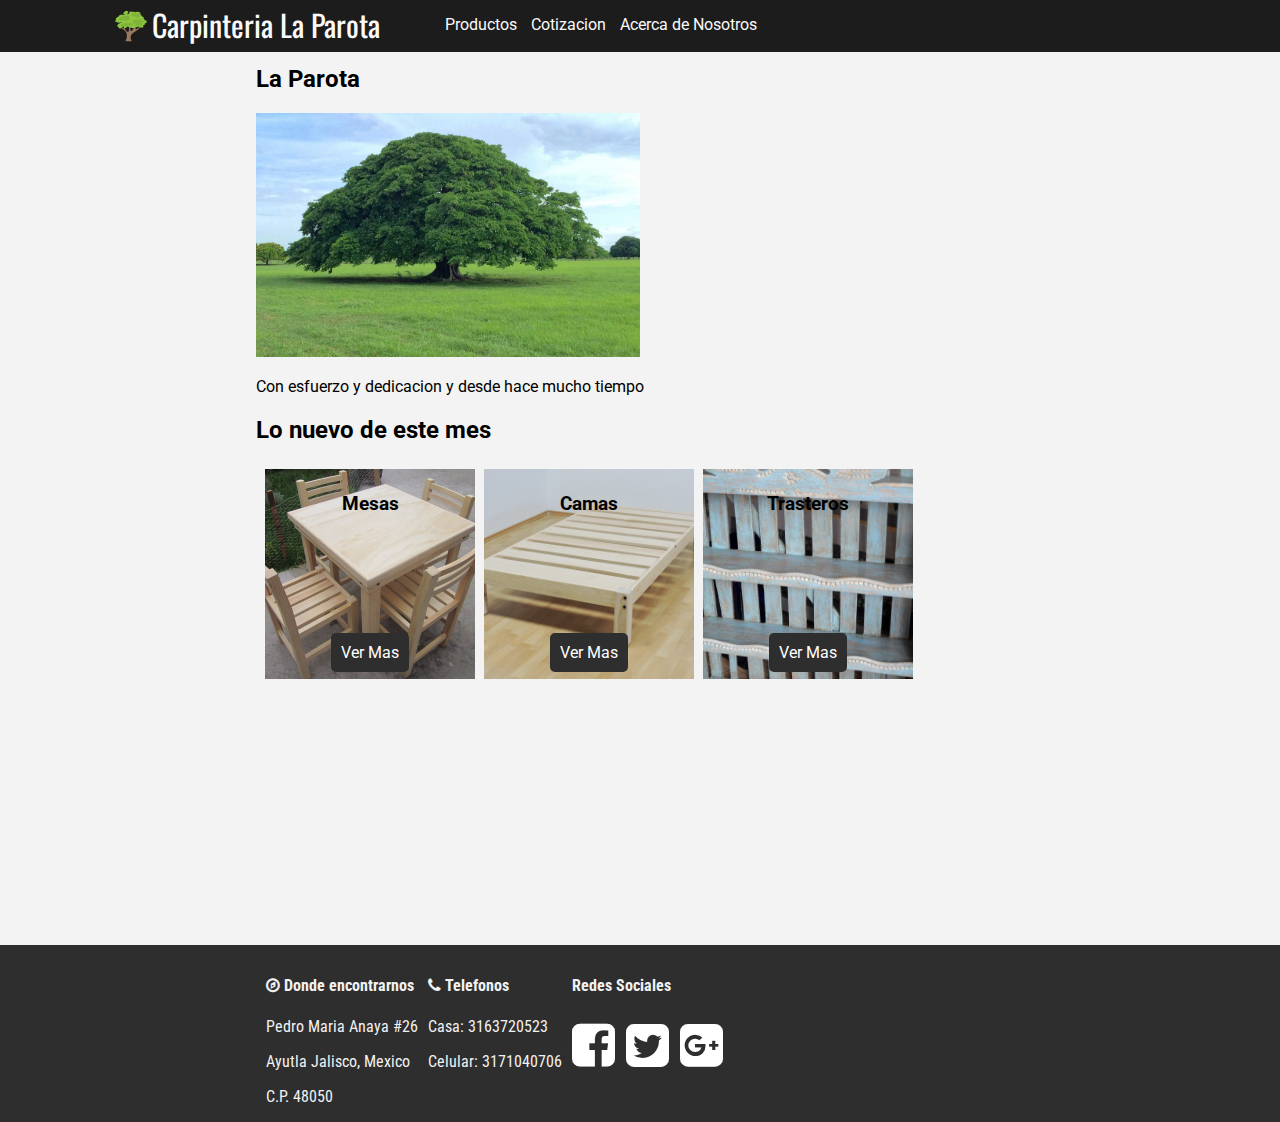
<file: WebDavila/index.html>
<!DOCTYPE html>
<html lang="es">
<head>
	<meta charset="UTF-8">
	<meta name="Description" content="Esta es la pagina de inicio de mi proyeto de PAI">
	<meta name="viewport" content="width=device-width, initial-scale=1">
	<link rel="shortcut icon" href="IMG/tree.png" type=”image/x-icon”  />
	<title>Carpinteria la Parota</title>

	<link rel="stylesheet" href="Css/estilos.css" />
	<link rel="stylesheet" href="Css/font-awesome-4.7.0/css/font-awesome.min.css">


	<link href="https://fonts.googleapis.com/css?family=Oswald|Roboto" rel="stylesheet" />
	<link href="https://fonts.googleapis.com/css?family=Roboto+Condensed" rel="stylesheet"/>
</head>
<body>

	<header class="head">
		<div class="logo">
			<a href="index.html"><img src="IMG/tree.png" alt="Carpinteria la parota" class="logoImg"></a>
			<a href="index.html" class="ttlHdr">Carpinteria La Parota</a>

		</div>
		<nav class="menu-nav">
			<a href="productos.html" class="item">Productos</a>
			<a href="cotizacion.html" class="item">Cotizacion</a>
			<a href="acercaDe.html" class="item">Acerca de Nosotros</a>
		</nav>
		<!--<div class="login"> 
			<a href="LoginUser.html" class="item">Iniciar sesión</a>
			<a href="RegistroUsuario.html" class="item">Registrarse</a>
		</div>  -->
	</header>

	<div class="contain cuerpo wrapper">
		<div class="ttlBody">
			<h2 class="ttl2">La Parota</h2>
			<img src="img/parotaB.jpg" alt="La parota" class="img-w100">
			<p>Con esfuerzo y dedicacion y desde hace mucho tiempo </p>

		</div>

		<div style="margin:inherit;">
			<h2>Lo nuevo de este mes</h2>
			<div id ="mesa" class="sect">
				<h3 class="ttl3">Mesas</h3>
				<a href="productos.html#img8" class="btn-link">Ver Mas</a>
			</div>

			<div id ="cama" class="sect">
				<h3 class="ttl3">Camas</h3>
				<a href="productos.html#img3" class="btn-link">Ver Mas</a>
			</div>

			<div id="trastero" class="sect">
				<h3 class="ttl3">Trasteros</h3>
				<a href="productos.html#img5" class="btn-link">Ver Mas</a>
			</div>
		</div>

	</div>
	
<footer class="contactos footer">
			<div class="wrapper2 color-blanco">

		<div class="line">
			<div class="">
			<h4><i class="fa fa-compass" aria-hidden="true"></i>
 Donde encontrarnos</h4>
			<p>Pedro Maria Anaya #26</p>
			<p>Ayutla Jalisco, Mexico</p>
			<p>C.P. 48050</p>
		</div>
		<div class="">

			<h4> <i class="fa fa-phone "></i> Telefonos</h4>
			<p>Casa: 3163720523</p>
			<p>Celular: 3171040706</p>
		</div>
		
		<div >
			<h4>Redes Sociales</h4>
			<a href="https://www.facebook.com/urbano.gonzalezpatino" target="_blank" class="icon" id="fb"> <i class="fa fa-facebook-square" aria-hidden="true"></i>
 </a>
			<a href="https://twitter.com/urbandstorm79" target="_blank" class="icon" id="tw"><i class="fa fa-twitter-square" aria-hidden="true"></i>
</a>
			<a href="https://plus.google.com/u/0/+urbano0525" target="_blank" class="icon" id="google"><i class="fa fa-google-plus-square" aria-hidden="true"></i>
</a>
		</div>

		</div>
		

		</div>
	
	</footer>

</body>
</html>
</file>
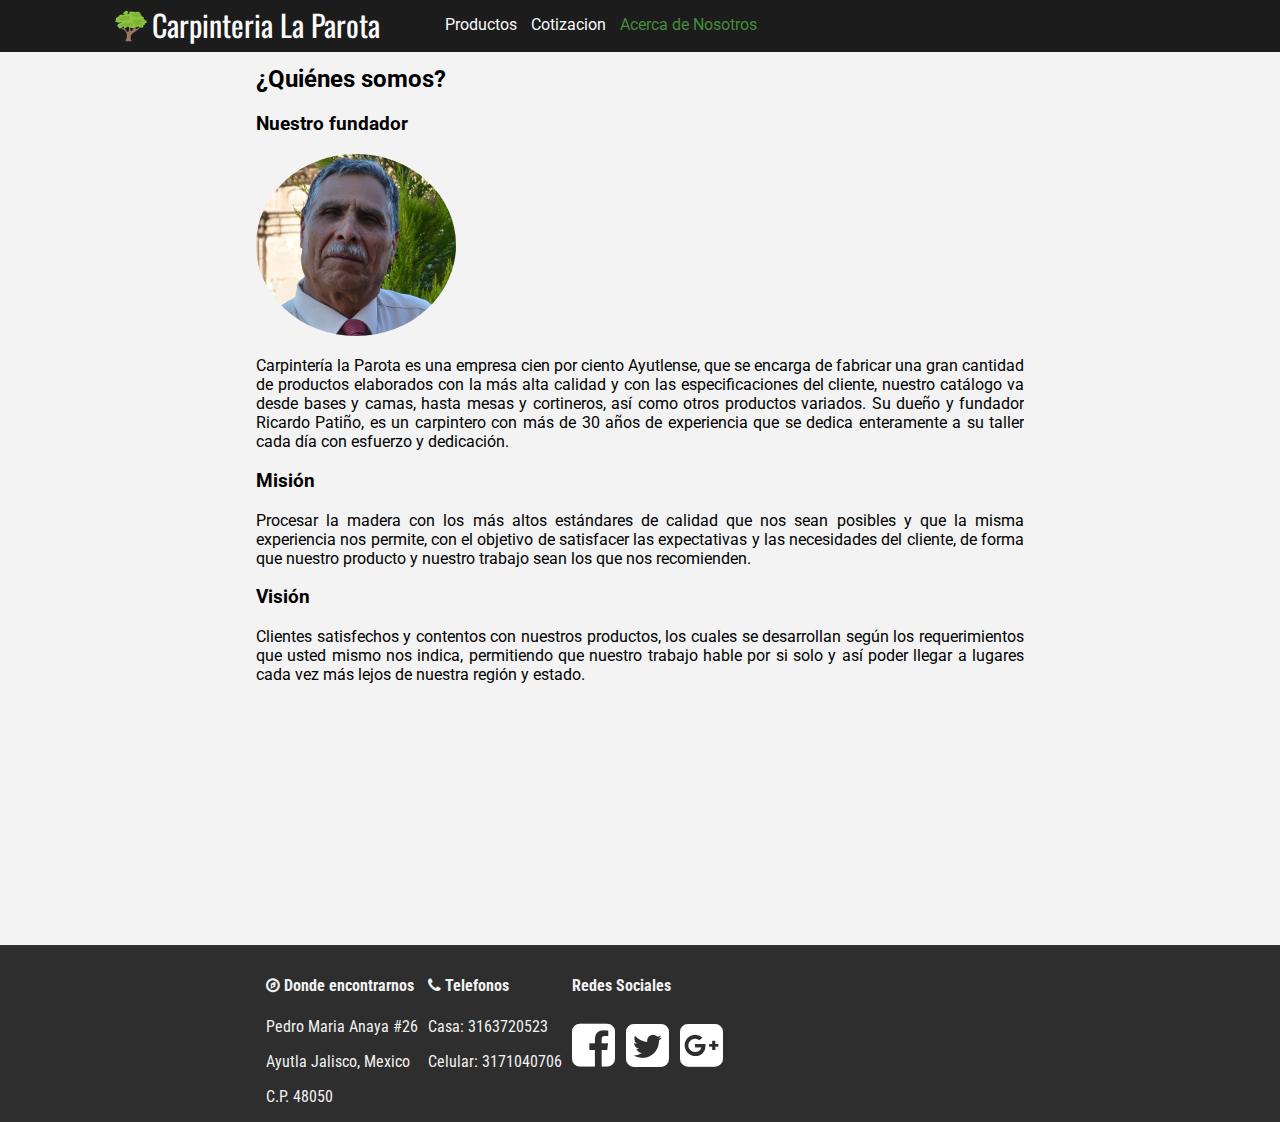
<file: WebDavila/acercaDe.html>
<!DOCTYPE html>
<html lang="en">
<head>
	<meta charset="UTF-8">
	<meta name="Descritption" content="Conoce nuestros objetivos y motivaciones como empresa">
	<meta name="viewport" content="width=device-width, initial-scale=1">
	<title>Acerca de nosotros</title>

	<link rel="stylesheet" href="Css/estilos.css" >
	<link rel="stylesheet" href="Css/font-awesome-4.7.0/css/font-awesome.min.css">

	<link href="https://fonts.googleapis.com/css?family=Oswald|Roboto" rel="stylesheet">
	<link href="https://fonts.googleapis.com/css?family=Roboto+Condensed" rel="stylesheet">
	<link rel="shortcut icon" href="IMG/tree.png" type=”image/x-icon”  />
</head>
<body>

	<header class="head">
		<div class="logo">
			<a href="index.html"><img src="IMG/tree.png" alt="Carpinteria la parota" class="logoImg"></a>
			<a href="index.html" class="ttlHdr">Carpinteria La Parota</a>

		</div>
		<nav class="menu-nav">
			<a href="productos.html" class="item">Productos</a>
			<a href="cotizacion.html" class="item">Cotizacion</a>
			<a href="#" class="item activo">Acerca de Nosotros</a>
		</nav>
		<!--<div class="login"> 
			<a href="LoginUser.html" class="item">Iniciar sesión</a>
			<a href="RegistroUsuario.html" class="item">Registrarse</a>
		</div> -->
	</header>

	<div class="contain cuerpo wrapper">
		<div class="nosotros">
			<h2 class="ttl2">¿Quiénes somos?</h2>

			<div>
				<h3>Nuestro fundador</h3>
				<img src="img/RicardoPatino.jpg" alt="Fundador" class="imgLtl" />
			</div>


			<p class="text">Carpintería la Parota es una empresa cien por ciento Ayutlense, que se encarga de fabricar una gran cantidad de productos elaborados con la más alta calidad y con las especificaciones del cliente, nuestro catálogo va desde bases y camas, hasta mesas y cortineros, así como otros productos variados. Su dueño y fundador Ricardo Patiño, es un carpintero con más de 30 años de experiencia que se dedica enteramente a su taller cada día con esfuerzo y dedicación.</p>
		</div>
		
		<div class="mision">
			
			<h3 class="ttl3">Misión</h3>
			<p class="text">Procesar la madera con los más altos estándares de calidad que nos sean posibles y que la misma experiencia nos permite, con el objetivo de satisfacer las expectativas y las necesidades del cliente, de forma que nuestro producto y nuestro trabajo sean los que nos recomienden.</p>

		</div>

		<div class="vision">
			<h3 class="ttl3">Visión</h3>
			<p class="text">Clientes satisfechos y contentos con nuestros productos, los cuales se desarrollan según los requerimientos que usted mismo nos indica, permitiendo que nuestro trabajo hable por si solo y así poder llegar a lugares cada vez más lejos de nuestra región y estado.</p>

		</div>


	</div>

<footer class="contactos footer">
	<div class="wrapper2 color-blanco">

		<div class="line">
			<div class="">
			<h4><i class="fa fa-compass" aria-hidden="true"></i>
 Donde encontrarnos</h4>
			<p>Pedro Maria Anaya #26</p>
			<p>Ayutla Jalisco, Mexico</p>
			<p>C.P. 48050</p>
		</div>
		<div class="">

			<h4> <i class="fa fa-phone "></i> Telefonos</h4>
			<p>Casa: 3163720523</p>
			<p>Celular: 3171040706</p>
		</div>
		
		<div >
			<h4>Redes Sociales</h4>
			<a href="https://www.facebook.com/urbano.gonzalezpatino" target="_blank" class="icon" id="fb"> <i class="fa fa-facebook-square" aria-hidden="true"></i>
 </a>
			<a href="https://twitter.com/urbandstorm79" target="_blank" class="icon" id="tw"><i class="fa fa-twitter-square" aria-hidden="true"></i>
</a>
			<a href="https://plus.google.com/u/0/+urbano0525" target="_blank" class="icon" id="google"><i class="fa fa-google-plus-square" aria-hidden="true"></i>
</a>
		</div>

		</div>
		

</div>
	
</footer>
	
</body>
</html>
</file>
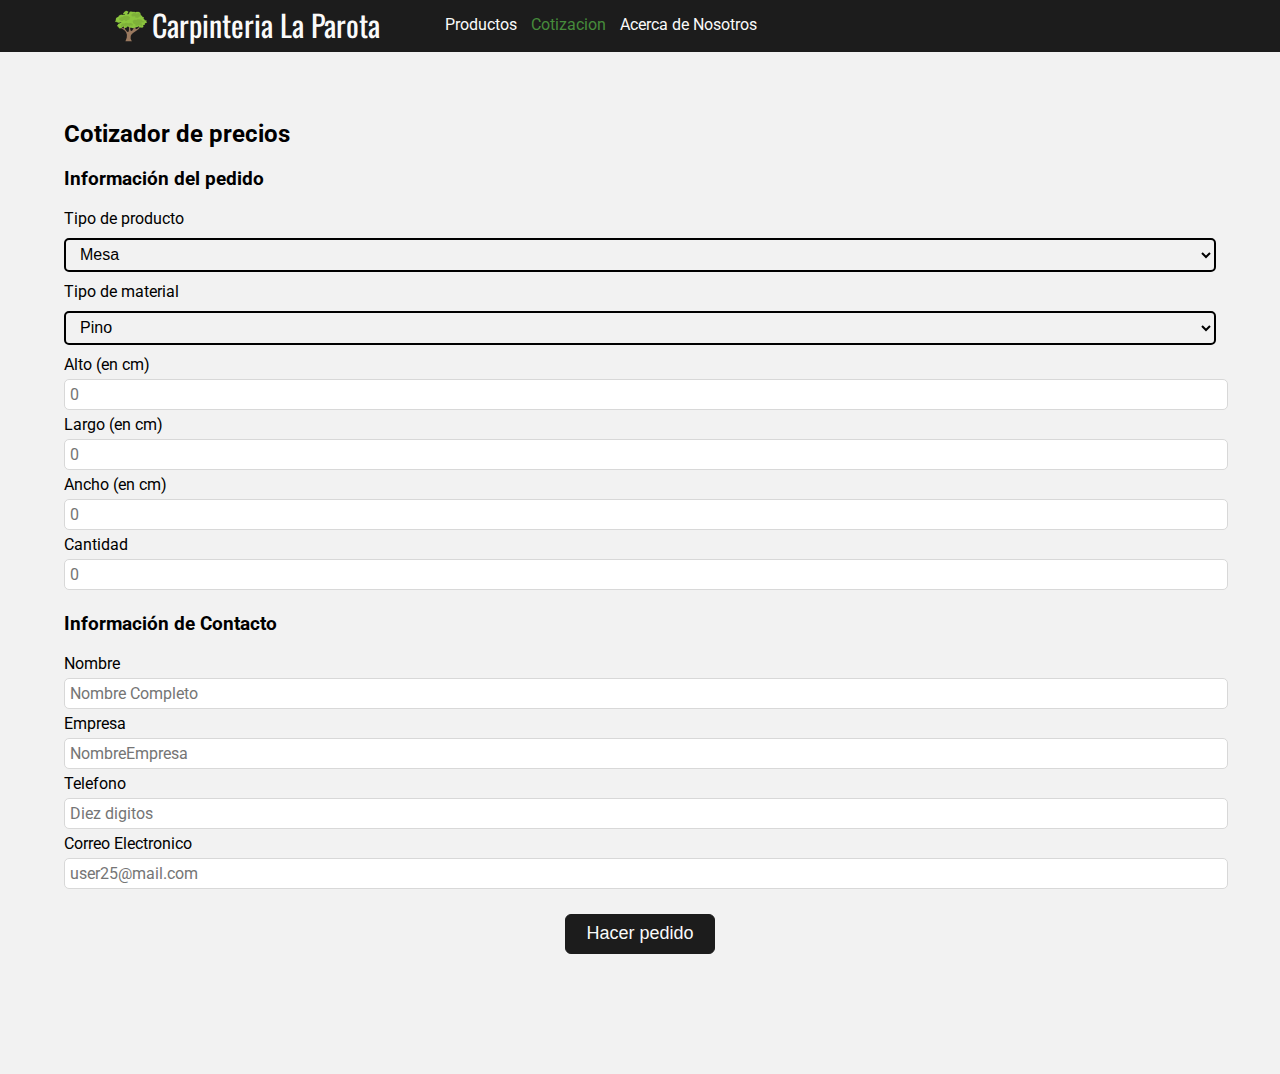
<file: WebDavila/cotizacion.html>
<!DOCTYPE html>
<html lang="en">
<head>
	<meta charset="UTF-8">
	<meta name="Description" content="Formulario de Cotizacion  de productos">
	<meta name="viewport" content="width=device-width, initial-scale=1">
	<link rel="shortcut icon" href="IMG/tree.png" type=”image/x-icon”  />



	<title>Cotizacion de Productos</title>
	
	<link rel="stylesheet" href="Css/estilos.css"/>
	<link rel="stylesheet" href="Css/estiloUser.css">

	<link href="https://fonts.googleapis.com/css?family=Oswald|Roboto" rel="stylesheet" />
	<link href="https://fonts.googleapis.com/css?family=Roboto+Condensed" rel="stylesheet"/>
	<link rel="shortcut icon" href="IMG/tree.png" type=”image/x-icon”  />
	
	<script src="JS/validar.js"></script>
</head>

<body>

	<header class="head">
		<div class="logo">
			<a href="index.html"><img src="IMG/tree.png" alt="Carpinteria la parota" class="logoImg"></a>
			<a href="index.html" class="ttlHdr">Carpinteria La Parota</a>

		</div>
		<nav class="menu-nav">
			<a href="productos.html" class="item">Productos</a>
			<a href="cotizacion.html" class="item activo">Cotizacion</a>
			<a href="acercaDe.html" class="item">Acerca de Nosotros</a>
		</nav>
		<!---<div class="login"> 
			<a href="LoginUser.html" class="item">Iniciar sesión</a>
			<a href="RegistroUsuario.html" class="item">Registrarse</a>
		</div> -->
	</header>
	
	<div class="contenedor">
		<div class="center-elements card-mid">
			<form action="php/cotizar.php" method="post" onsubmit="return validaCotizacion()">
				<h2 class="titulo2">Cotizador de precios</h2>
				
				<div class="formDiv">
					<h3 class="titulo3">Información del pedido</h3>
					<label for="producto"  class="etiqueta">Tipo de producto</label>
					<select name="producto" id="producto" class="select select-form slct-round">
						<option value="Mesa">Mesa</option>
						<option value="Cama">Cama</option>
						<option value="BaseDeCama">Base de Cama</option>
						<option value="Trastero">Trastero</option>
						<option value="Banco">Banco</option>
					</select>
				</div>
				<div class="formDiv">
					<label for="tipoMaterial" class="etiqueta">Tipo de material</label>
					<select name="tipoMaterial" id="tipoMaterial" class="select select-form slct-round">
						<option value="pino">Pino</option>
						<option value="encino">Encino</option>
						<option value="parota">Parota</option>
						<option value="cedro">Cedro</option>
					</select>
				</div>
				<div class="formDiv">
					<label for="alto" class="etiqueta">Alto (en cm)</label>
					<input name="alto" type="number" class="texto" id="altoM" placeholder="0" required>
				</div>
				<div class="formDiv">
					<label for="largo" class="etiqueta">Largo (en cm)</label>
					<input name="largo" type="number" class="texto" id="largoM;" placeholder="0" required>
				</div>
				<div class="formDiv">
					<label for="ancho" class="etiqueta">Ancho (en cm)</label>
					<input name="ancho" type="number" class="texto" id="anchoM" placeholder="0" required>
				</div>
				<div class="formDiv">
					<label for="cantidad" class="etiqueta">Cantidad</label>
					<input type="number" class="texto" id="cantidad" name="cantidad" placeholder="0" required>
				</div>

				<div class="formDiv">
					<h3 class="titulo3">Información de Contacto</h3>
					<label for="nombre" class="etiqueta">Nombre</label>
					<input name="nombre" type="text" class="texto" id="nombre" placeholder="Nombre Completo" required>
				</div>

				<div class="formDiv">
					
					<label for="nomEmpresa" class="etiqueta">Empresa</label>
					<input type="text" class="texto" id="nomEmpresa" name="nomEmpresa" placeholder="NombreEmpresa">
				</div>
				<div class="formDiv">
					<label for="telefono" class="etiqueta">Telefono</label>
					<input type="tel" class="texto" name="telefono" id="telefono" placeholder="Diez digitos">
				</div>
				<div class="formDiv">
					<label for="correoE" class="etiqueta">Correo Electronico</label>
					<input type="email" class="texto" id="correoE" name="correoE" placeholder="user25@mail.com" required>
				</div>
				<button class="btn" type="submit">Hacer pedido</button>
			</form>
		</div>
	</div>

</body>
</html>
</file>
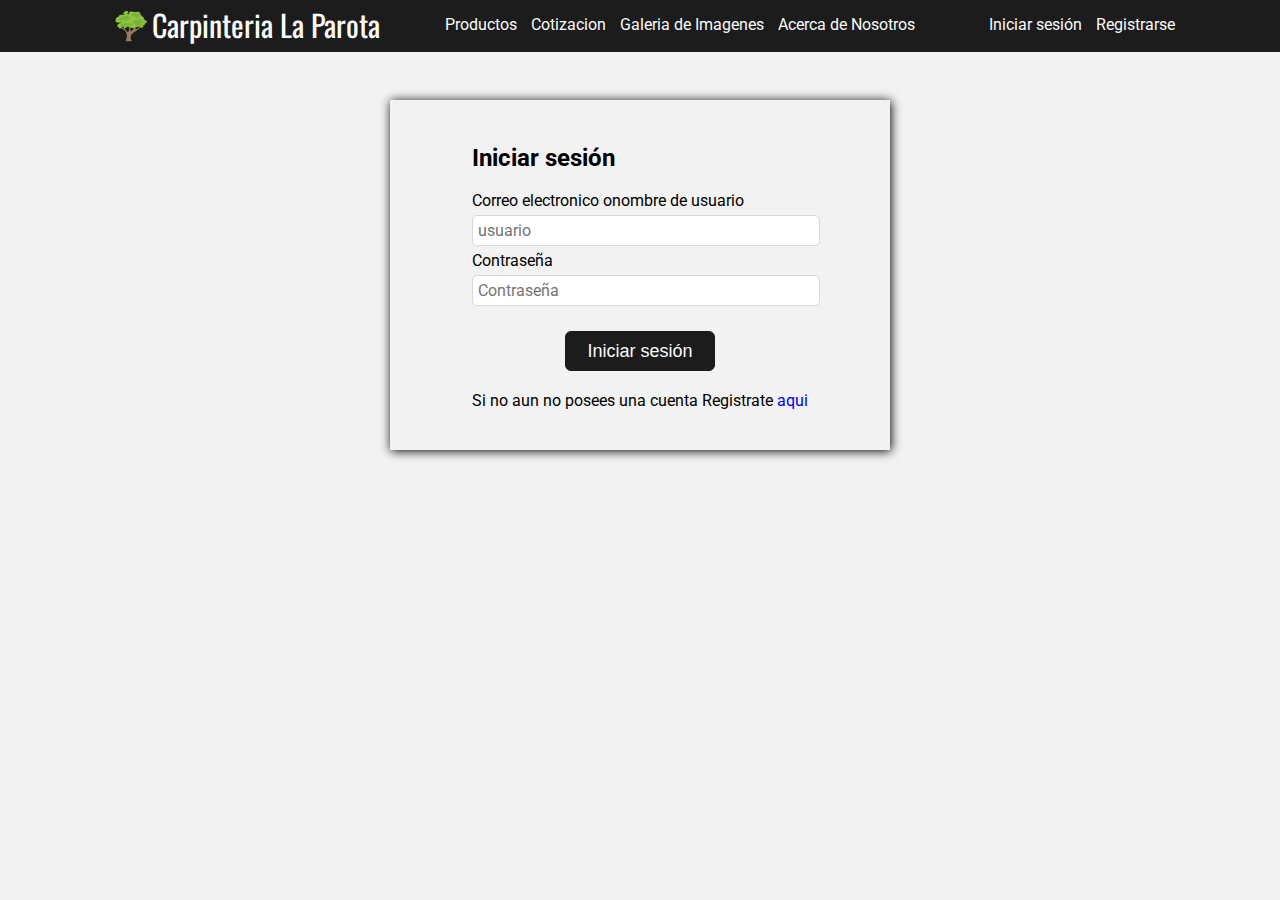
<file: WebDavila/LoginUser.html>
<!DOCTYPE html>
<html lang="es">
<head>
	<meta charset="UTF-8">
	<meta name="Descrption" content="Pagina de Inicio de sesión">
	<meta name="viewport" content="width=device-width, initial-scale=1">

	<link rel="stylesheet" href="Css/estilos.css">
	<link rel="stylesheet" href="Css/estiloUser.css">
	<link href="https://fonts.googleapis.com/css?family=Oswald|Roboto" rel="stylesheet">

	<title>Inicio de sesión</title>
</head>
<body>
	<header class="head">
		<div class="logo">
			<a href="index.html"><img src="IMG/tree.png" alt="Carpinteria la parota" class="logoImg"></a>
			<a href="index.html" class="ttlHdr">Carpinteria La Parota</a>

		</div>
		<nav class="menu-nav">
			<a href="#" class="item">Productos</a>
			<a href="cotizacion.html" class="item">Cotizacion</a>
			<a href="#" class="item">Galeria de Imagenes</a>
			<a href="acercaDe.html" class="item">Acerca de Nosotros</a>
		</nav>
		<div class="login"> 
			<a href="LoginUser.html" class="item">Iniciar sesión</a>
			<a href="RegistroUsuario.html" class="item">Registrarse</a>
		</div>
	</header>

<div class="contenedor ">
	
<div class="card card-small">
		<form action="" class="">
		<h2 class="titulo2">Iniciar sesión</h2>

		<div class="formDiv">
			<label for="iniciarUser" class="etiqueta">Correo electronico onombre de usuario</label>
			<input type="text" class="texto" placeholder="usuario">
		</div>
		
		<div class="formDiv">
			<label for="passUser" class="etiqueta">Contraseña</label>
			<input type="password" class="texto" placeholder="Contraseña">
		</div>

		<button class="btn " type="submit">Iniciar sesión</button>
		<div class="formDiv">
			<p class="etiqueta">Si no aun no posees una cuenta Registrate <a href="RegistroUsuario.html" class="">aqui</a></p>
		</div>

		
	</form>
</div>

</div>
	
</body>
</html>
</file>
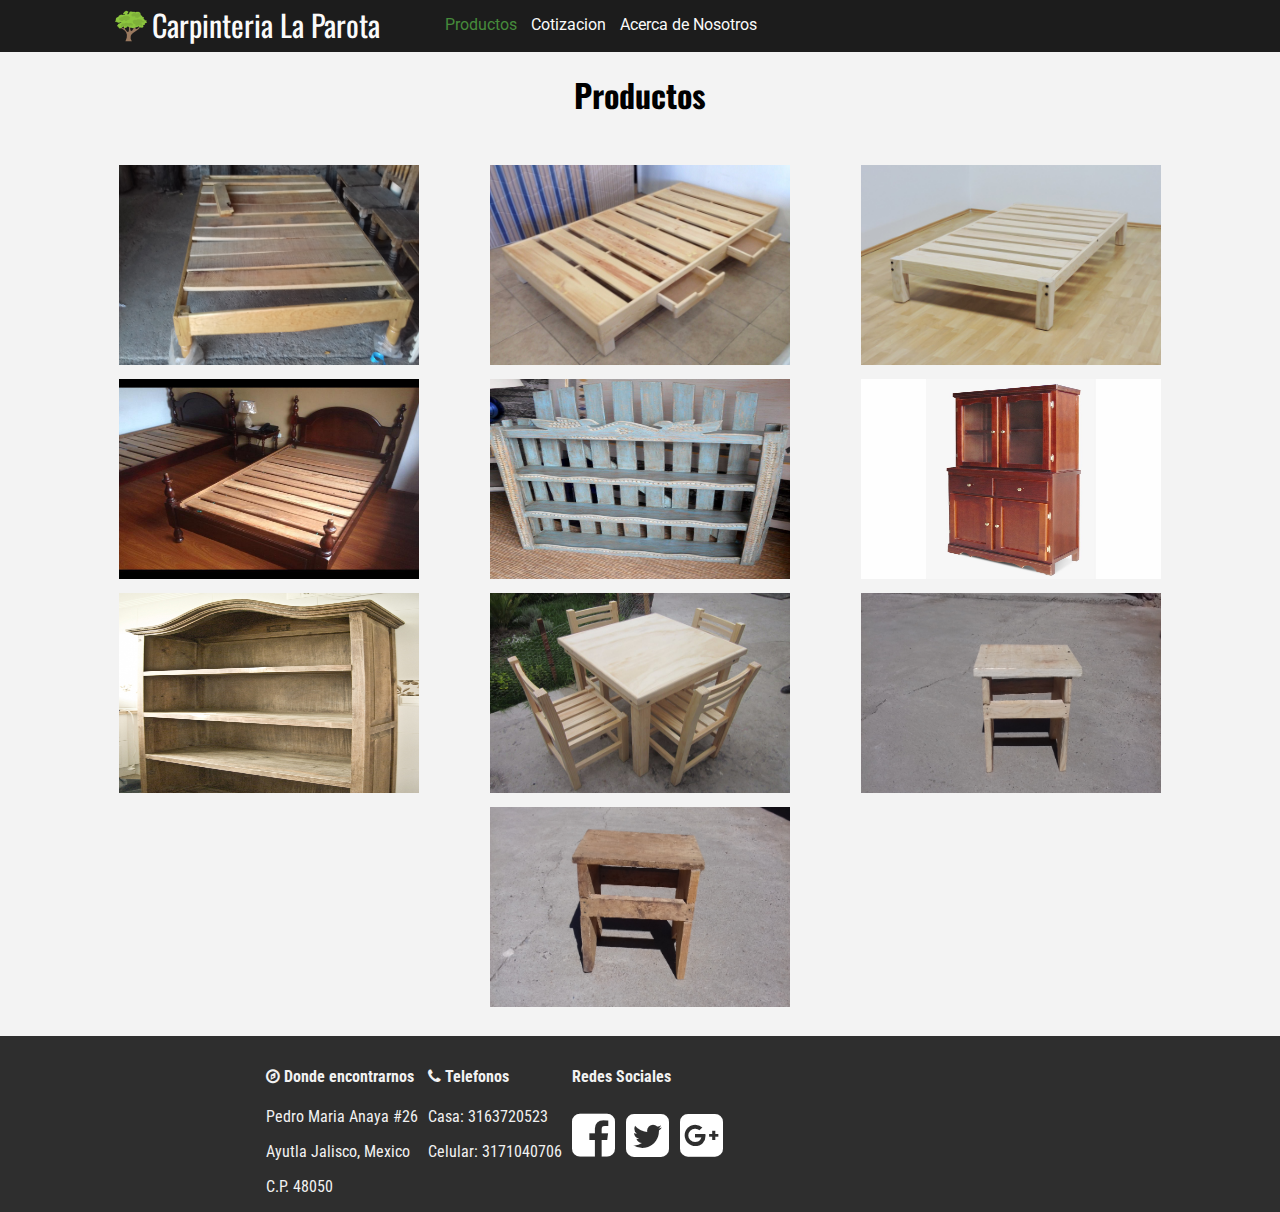
<file: WebDavila/productos.html>
<!DOCTYPE html>
<html lang="en">
<head>
	<meta charset="UTF-8">
	<meta name="description" content="Revisa nuestro catalogo de productos en venta.">
	<meta name="viewport" content="width=device-width, initial-scale=1">
	<link rel="shortcut icon" href="IMG/tree.png" type=”image/x-icon”  />

	<link rel="stylesheet" href="Css/estilos.css">
	<link href="https://fonts.googleapis.com/css?family=Oswald|Roboto" rel="stylesheet" />
	<link href="https://fonts.googleapis.com/css?family=Roboto+Condensed" rel="stylesheet"/>
	<link rel="stylesheet" href="Css/font-awesome-4.7.0/css/font-awesome.min.css">

	<title>Productos</title>
</head>
<body>
	<header class="head">
	<div class="logo">
		<a href="index.html"><img src="IMG/tree.png" alt="Carpinteria la parota" class="logoImg"></a>
		<a href="index.html" class="ttlHdr">Carpinteria La Parota</a>

	</div>
	<nav class="menu-nav">
		<a href="#" class="item activo">Productos</a>
		<a href="cotizacion.html" class="item">Cotizacion</a>
		<a href="acercaDe.html" class="item">Acerca de Nosotros</a>
	</nav>
	<!--<div class="login"> 
		<a href="LoginUser.html" class="item">Iniciar sesión</a>
		<a href="RegistroUsuario.html" class="item">Registrarse</a>
	</div>  -->
</header>

<div class="contain cuerpo">
	<h1 >Productos</h1>

	<ul class="galeria">
		<li><a href="#img1"><img src="img/img1.jpg" alt="Base de Cama sencilla"></a></li>
		<li><a href="#img2"><img src="img/base-de-cama-individual-madera-sencilla.jpg" alt="BAse de camap rustica y simple con cajoneras"></a></li>
		<li><a href="#img3"><img src="img/beseSencilla2.jpg" alt="Base de cama pequeña y simple"></a></li>
		<li><a href="#img4"><img src="img/cama1.jpg" alt="Cama completa de parota con pintura color cafe oscuro"></a></li>
		<li><a href="#img5"><img src="img/trasteroAzul.jpg" alt="Trastero clasico con pintura zul"></a></li>
		<li><a href="#img6"><img src="img/alacena-trastero-parota.jpg" alt="Trastrero grando de parota "></a></li>
		<li><a href="#img7"><img src="img/otro-trastero.jpg" alt="Trastero grande de cedro"></a></li>
		<li><a href="#img8"><img src="img/mesapequena.jpg" alt="Mesa pequeña y sencilla para patio, hecha de pino"></a></li>
		<li><a href="#img9"><img src="img/banco1-min.jpg" alt="Bacno pequeño de pino, ideal para niños"></a></li>
		<li><a href="#img10"><img src="img/banco2-min.jpg" alt="Banco pequeño de pino, hecho de madera reciclada"></a></li>
	</ul>

	<div class="modal" id="img1">
		<h3>Camas</h3>
		<div class="imagen">
			<a href="#img10"><i class="fa fa-chevron-left" aria-hidden="true"></i></a>
			<a href="#img2"><img src="img/img1.jpg" alt="img1"></a>
			<a href="#img2"><i class="fa fa-chevron-right" aria-hidden="true"></i></a>
		</div>
		<a class="close" href=""><i class="fa fa-times" aria-hidden="true"></i></a>
	</div>

		<div class="modal" id="img2">
		<h3>Camas</h3>
		<div class="imagen">
			<a href="#img1"><i class="fa fa-chevron-left" aria-hidden="true"></i></a>
			<a href="#img3"><img src="img/base-de-cama-individual-madera-sencilla.jpg" alt="img2"></a>
			<a href="#img3"><i class="fa fa-chevron-right" aria-hidden="true"></i></a>
		</div>
		<a class="close" href=""><i class="fa fa-times" aria-hidden="true"></i></a>
	</div>

		<div class="modal" id="img3">
		<h3>Camas</h3>
		<div class="imagen">
			<a href="#img2"><i class="fa fa-chevron-left" aria-hidden="true"></i></a>
			<a href="#img4"><img src="img/beseSencilla2.jpg" alt="img3"></a>
			<a href="#img4"><i class="fa fa-chevron-right" aria-hidden="true"></i></a>
		</div>
		<a class="close" href=""><i class="fa fa-times" aria-hidden="true"></i></a>
	</div>

		<div class="modal" id="img4">
		<h3>Camas</h3>
		<div class="imagen">
			<a href="#img3"><i class="fa fa-chevron-left" aria-hidden="true"></i></a>
			<a href="#img5"><img src="img/cama1.jpg" alt="img4"></a>
			<a href="#img5"><i class="fa fa-chevron-right" aria-hidden="true"></i></a>
		</div>
		<a class="close" href=""><i class="fa fa-times" aria-hidden="true"></i></a>
	</div>

		<div class="modal" id="img5">
		<h3>Trasteros</h3>
		<div class="imagen">
			<a href="#img4"><i class="fa fa-chevron-left" aria-hidden="true"></i></a>
			<a href="#img6"><img src="img/trasteroAzul.jpg" alt="img5"></a>
			<a href="#img6"><i class="fa fa-chevron-right" aria-hidden="true"></i></a>
		</div>
		<a class="close" href=""><i class="fa fa-times" aria-hidden="true"></i></a>
	</div>

		<div class="modal" id="img6">
		<h3>Trasteros</h3>
		<div class="imagen">
			<a href="#img5"><i class="fa fa-chevron-left" aria-hidden="true"></i></a>
			<a href="#img7"><img src="img/alacena-trastero-parota.jpg" alt="img6"></a>
			<a href="#img7"><i class="fa fa-chevron-right" aria-hidden="true"></i></a>
		</div>
		<a class="close" href=""><i class="fa fa-times" aria-hidden="true"></i></a>
	</div>

		<div class="modal" id="img7">
		<h3>Trasteros</h3>
		<div class="imagen">
			<a href="#img6"><i class="fa fa-chevron-left" aria-hidden="true"></i></a>
			<a href="#img8"><img src="img/otro-trastero.jpg" alt="img7"></a>
			<a href="#img8"><i class="fa fa-chevron-right" aria-hidden="true"></i></a>
		</div>
		<a class="close" href=""><i class="fa fa-times" aria-hidden="true"></i></a>
	</div>

	<div class="modal" id="img8">
		<h3>Mesas</h3>
		<div class="imagen">
			<a href="#img7"><i class="fa fa-chevron-left" aria-hidden="true"></i></a>
			<a href="#img9"><img src="img/mesapequena.jpg" alt="img8"></a>
			<a href="#img9"><i class="fa fa-chevron-right" aria-hidden="true"></i></a>
		</div>
		<a class="close" href=""><i class="fa fa-times" aria-hidden="true"></i></a>
	</div>

	<div class="modal" id="img9">
		<h3>Bancos</h3>
		<div class="imagen">
			<a href="#img8"><i class="fa fa-chevron-left" aria-hidden="true"></i></a>
			<a href="#img10"><img src="img/banco1-min.jpg" alt="img9"></a>
			<a href="#img10"><i class="fa fa-chevron-right" aria-hidden="true"></i></a>
		</div>
		<a class="close" href=""><i class="fa fa-times" aria-hidden="true"></i></a>
	</div>

	<div class="modal" id="img10">
		<h3>Bancos</h3>
		<div class="imagen">
			<a href="#img9"><i class="fa fa-chevron-left" aria-hidden="true"></i></a>
			<a href="#img1"><img src="img/banco2-min.jpg" alt="img10"></a>
			<a href="#img1"><i class="fa fa-chevron-right" aria-hidden="true"></i></a>
		</div>
		<a class="close" href=""><i class="fa fa-times" aria-hidden="true"></i></a>
	</div>


</div>

<footer class="contactos footer">
	<div class="wrapper2 color-blanco">

	<div class="line">
		<div class="">
		<h4><i class="fa fa-compass" aria-hidden="true"></i>
 Donde encontrarnos</h4>
		<p>Pedro Maria Anaya #26</p>
		<p>Ayutla Jalisco, Mexico</p>
		<p>C.P. 48050</p>
	</div>
	<div class="">

		<h4> <i class="fa fa-phone "></i> Telefonos</h4>
		<p>Casa: 3163720523</p>
		<p>Celular: 3171040706</p>
	</div>

			<div >
			<h4>Redes Sociales</h4>
			<a href="https://www.facebook.com/urbano.gonzalezpatino" target="_blank" class="icon" id="fb"> <i class="fa fa-facebook-square" aria-hidden="true"></i>
 </a>
			<a href="https://twitter.com/urbandstorm79" target="_blank" class="icon" id="tw"><i class="fa fa-twitter-square" aria-hidden="true"></i>
</a>
			<a href="https://plus.google.com/u/0/+urbano0525" target="_blank" class="icon" id="google"><i class="fa fa-google-plus-square" aria-hidden="true"></i>
</a>
		</div>
		
	</div>
		
	</div>
	
</footer>
	
</body>
</html>
</file>
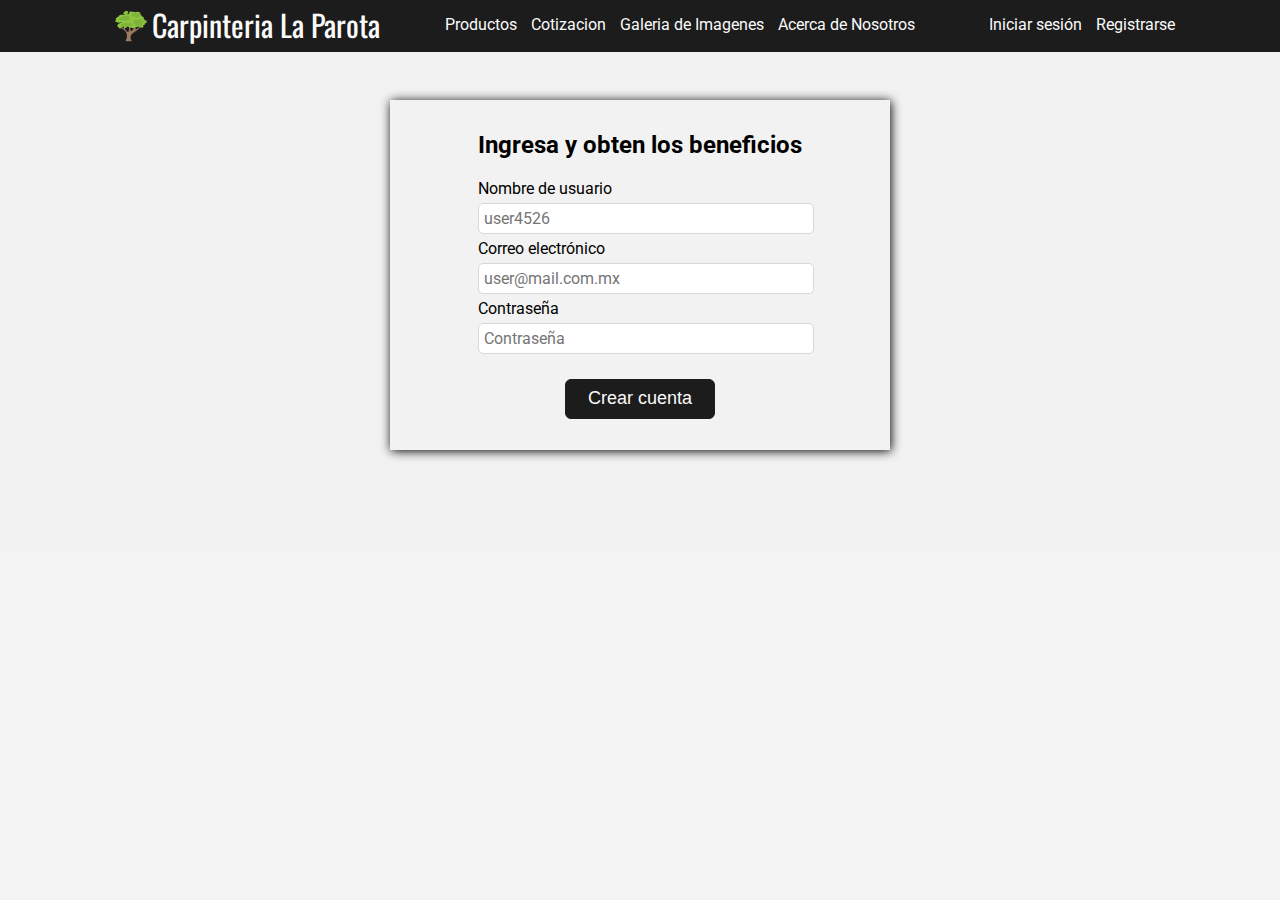
<file: WebDavila/RegistroUsuario.html>
<!DOCTYPE html>
<html lang="es">
<head>
	<meta charset="UTF-8">
	<meta name="Description" content="Resgistro de nuevos usuarios de la PaginaPrrona">
	<meta name="viewport" content="width=device-width, initial-scale=1">

	<link rel="stylesheet" href="Css/estiloUser.css">
	<link rel="stylesheet" href="Css/estilos.css">
	<link href="https://fonts.googleapis.com/css?family=Oswald|Roboto" rel="stylesheet">
	<script src="JS/validar.js"></script>


	<title>Registro de nuevo usuario</title>
</head>
<body>
	<header class="head">
		<div class="logo">
			<a href="index.html"><img src="IMG/tree.png" alt="Carpinteria la parota" class="logoImg"></a>
			<a href="index.html" class="ttlHdr">Carpinteria La Parota</a>

		</div>
		<nav class="menu-nav">
			<a href="#" class="item">Productos</a>
			<a href="cotizacion.html" class="item">Cotizacion</a>
			<a href="#" class="item">Galeria de Imagenes</a>
			<a href="acercaDe.html" class="item">Acerca de Nosotros</a>
		</nav>
		<div class="login"> 
			<a href="LoginUser.html" class="item">Iniciar sesión</a>
			<a href="RegistroUsuario.html" class="item">Registrarse</a>
		</div>
	</header>

	<div class="contenedor">
		
<div class="card card-small">
			<form action="php/registrar.php" class="form" method="post" onsubmit="return validar();">
			<h2 class="titulo2">Ingresa y obten los beneficios</h2>
			<div class="formDiv">
				<label class="etiqueta" for="nombreUsuario">Nombre de usuario</label> 
				<input id="nombreUsuario" type="text" class="texto" name="nombreUsuario" placeholder="user4526" required="">
			</div>
			

			<div class="formDiv">
				<label class="etiqueta" for="correoUsuario">Correo electrónico</label> 
				<input id="correoUsuario" type="email" class="texto" name="correoUsuario" placeholder="user@mail.com.mx" required>
			</div>
			
			<div class="formDiv">
			<label class="etiqueta" for="pass">Contraseña</label> 
			<input id="pass" type="password" class="texto" name="pass" placeholder="Contraseña" required>
			</div>
			

			<button class="btn" id="btnSubmit" type="submit" >Crear cuenta</button>

			
		</form>
</div>

	<div class="modal" id="my-modal">
		<div class="modal-content">
			<span class="close">&times;</span>
			<p  id="info">Llena todos los campos</p>
		</div>

	</div>

	</div>
	
</body>
</html>
</file>
<file: WebDavila/Css/estilos.css>
html, body
{
	margin: 0;
	padding: 0;
	height: 100%;
	font-size: 16px;
}
body
{
	background: #F3F3F3;
}
a{
	text-decoration: none;
}

.activo
{
	color: #468B3B !important;


}

#cama
{
	background-image: url("../img/beseSencilla2.jpg");
	background-repeat: no-repeat;
	background-position: center;
	background-size: 300px;
}
#mesa{
	background-image: url("../img/mesapequena.jpg");
	background-repeat: no-repeat;
	background-position: center;
	background-size: 300px;
}
#trastero
{
	background-image: url("../img/trasteroAzul.jpg");
	background-repeat: no-repeat;
	background-position: center;
	background-size: 300px;
}

.btn-link
{
	background: #2E2E2E; 
	border-radius: 5px;
	color: white;
	display:inline-block;
	margin: 0;
	margin-top: 100px;
	text-decoration: none;
	padding: 10px;
	width: auto;
}

.btn-link:hover
{
	transition: 1s;
	background: #0B6121;
}
.center-elements
{
	margin: auto;
}

.contactos
{

	background: #2E2E2E;
	font-family: "Roboto Condensed";
	/*padding-bottom:  10px;*/
	/*width: 100%;*/
}
.cuerpo
{
	margin: 0 auto;
	padding-top: 50px;
	font-family: "Roboto";
	text-align: justify;
	padding-bottom: 100px;
	overflow: auto;

}

.contain
{
	min-height: 100%
}

.color-blanco
{
	color: #F2F2F2;
}

.footer
{
	bottom: 0;
	overflow: hidden;
	position: relative;
	margin-top: -100px;
	clear: both;
}



h1
{

	font-family: 'Oswald', monospace;
	text-align: center;
}

.head
{

	background: #1C1C1C;
	font-family: "Roboto";
	width: 100%;
	line-height: 50px;
	margin: auto;
	overflow: hidden;
	position: fixed;
	top: 0;
	z-index: 1;
	

}

.icon
{
	font-size: 50px;
	text-decoration: none;
	color: white;
}

.icon:hover
{
	color: #468B3B;/*#0B6121;*/
}
/*
#fb:hover
{
	color: #3b5998
}

#tw:hover
{
	color: #00aced;
}

#google:hover
{
	color: #d34836;
}
*/
.imgLtl
{
	border-radius: 50%;
	width: 200px;
}
.img-w100
{
	width: 100%;
}
.line
{
	display: flex;
	float: left;
	flex-wrap: wrap;
	justify-content: space-around;
	padding-right: 100px;
}

.line div
{
	margin-left:10px;
}

.line-left
{
	overflow: hidden;
	display: inline-block;
	
}
.line-right
{
	overflow: hidden;
	display: inline;
	float: right;
}

.link
{
	color: #0040FF;
	text-decoration: none;
	margin: 20px 0;
}


.link:hover
{
	text-decoration: none;
}

.logo
{

	color: #FAFAFA;
	float: left;
	font-size: 30px;
	font-family: "Oswald";
	padding: 0 10px;
	margin-left: 100px;
	text-decoration: none;
	

}
.logo:hover
{
	background: #2E2E2E;
}

.logoImg
{
	float: left;
	margin: 10px 5px;
}

.login
{
	float: right;
	margin-right: 100px;
}

.menu-nav
{
	float: left;
	padding: 0 50px;


}

/*   Modal Styles */

.galeria
{
	width: 90%;
	margin: auto;
	list-style: none;
	padding: 20px;
	box-sizing: border-box;

	display: flex;
	flex-wrap: wrap;
	justify-content: space-around;
}

.galeria li
{
	margin: 5px;
}

.galeria img
{
	width: 300px;
	height: 200px;
}

.galeria img:hover
{
	opacity: .8;
}

.modal
{
	display: none;
}

.modal:target
{
	display: block; /* Hidden by default */
    position: fixed; /* Stay in place */
    z-index: 1; /* Sit on top */
    left: 0;
    top: 0;
    width: 100%; /* Full width */
    height: 100%; /* Full height */
    overflow: auto; /* Enable scroll if needed */
    background-color: rgb(0,0,0);
     background-color: rgba(0,0,0,0.4); /* Black w/ opacity */
}

.modal h3
{
	color: #fff;
	font-size: 30px;
	font-family: "Roboto";
	text-align: center;
	margin: 100px 0 0 0;
}

.imagen
{
	width: 100%;
	height: 50%;

	margin-top: 10px;

	display: flex;
	justify-content: center;
	align-items: center;
}

.imagen a
{
	color: #fff;
	font-size: 40px;
	text-decoration: none;
	margin: 0 10px;

}


.imagen a:nth-child(2) /* Selecciona la segundo hijo de las a de la clase imagen  */
{
	margin:0;
	height: 100%;
	flex-shrink: 2;

}

.imagen img 
{
	width: 600px;
	height: 100%;
	max-width: 100%;
	border: 7px solid #fff;
	box-sizing: border-box;
}

.close
{
	display: block;
	background: #fff;
	width: 25px;
	height: 25px;
	margin: 15px auto;
	text-align: center;
	text-decoration: none;
	font-family: "Roboto";
	font-size: 25px;
	color: #000;
	padding: 5px;
	border-radius: 50%;
	line-height: 25px;
}




/* ================*/

.ka
{
	background-image: url("../img/MKFun.jpg");
	background-repeat: no-repeat;
	background-position: center; 
	width: 100% ;
	overflow: hidden;
}

.item
{
	color: #FAFAFA;
	text-decoration: none;
	text-align: center;
	padding:  0 5px 0 5px;
}

.item:hover
{
	background: #2E2E2E;
	color: #088A08;
	padding: 50px 5px;
}

.rw
{
	background: red;
	display: block;
	height: 100px;
	width: 1000px;
	
}

.sect
{
	display: inline;
	float: left;
	/*background: ;*/
	
	padding: 5px;
	margin: 5px 0;
	margin-left: 9px;
	text-align: center;
	width: 200px;
	height: 200px;
}

.sect:hover
{
	transition: 1s;
	opacity: .9;
	border-radius: 5px;
}

.text
{
	text-align: justify;
}

.ttlBody img
{
	width: 50%;
	height: 25%;
}

.ttlHdr
{
	color: #FAFAFA;
	text-decoration: none;

}
.wrapper
{
	margin: auto;
	padding-top: 45px;
	width: 60%;


}

.wrapper2
{

	margin: auto;
	padding-top: 10px;
	padding-bottom: 20px;
	width: 60%;
}

@media screen and (max-width: 900px) {


	.head
	{

		line-height: 50px;
		margin: auto;
		width: 100%;
		
	}

	.imgLtl
	{
		width: 200px;
	}

	.item:hover
	{
		overflow: hidden;
		padding: 20px 5px;
	}

	.link
	{
		margin: 10px 0
	}

	.logo
	{
		display: block;
		margin: auto;
	}

	.logoImg
	{
		margin: 10px auto;
		padding: 0 .2em;
	}

	.login
	{
		
	}

	.menu-nav
	{

		margin: auto;
		text-align: center;
		padding: 5px 25px;
	}

	.sect
	{
		display: block;
		margin: 5px ;
		width: 300px;
	}

	.ttlHdr
	{
		
		font-size: 30px;
	}

	.wrapper
	{
		width: 80%;
	}
}
</file>
<file: WebDavila/Css/estiloUser.css>
html, body
{
	margin: 0;
	padding: 0;
	height: 100%;
	font-size: 16px;
}

.btn
{
	background: #1C1C1C;
	border: 0.5px solid #1C1C1C;
	border-radius: 6px;
	color: #FAFAFA;
	cursor: pointer;
	display: block;
	font-size: 18px;
	height: 40px;
	margin: auto;
	margin-top: 20px;
	margin-bottom: 20px;
	padding: 5px 10px;
	outline: 0;
	text-decoration: none;
	width: 150px;
}

.btn:hover
{

	transition: .5s;
	background: #0B610B;
	border: 0.5px solid #0B610B;
}
.card
{
	
	display: flex;
	box-shadow: 1px .5px 10px #000;
	align-content: center;
	justify-content: space-around;
	align-items: center;
	margin: auto;
	
}

.card-small
{
	min-height: 350px;
	width: 500px;
}
.card-mid
{
	min-height: 500px;
	width: 90%;
}

.contenedor
{

	background:#F2F2F2;
	margin: auto;
	padding: 100px 0;
	overflow: hidden;
	font-family: 'Roboto';

	


}

.etiqueta
{
	display: block;
	font-family: "Roboto";
}



.select
{
	background: #f2f2f2;
	border: 2px solid #000;
	font-size: 16px;
	height: 34px;
	margin: 10px auto;
	overflow: hidden;
	padding: 5px 10px;

}

.select:hover
{
	border: 2px solid #0B6121;
}

.select-form
{
	width: 100%;
}

.slct-round
{
	border-radius: 5px;
}
.slct-btn
{
	-webkit-appearance: button;
	appearance:button;
}

.texto
{
	border: 1px solid #D8D8D8;
	border-radius: 5px;
	font-family: "Roboto";
	font-size: 16px;
	padding: 5px;
	margin: 5px 0;
	width: 100%;
}


@media screen and (max-width: 900px)  {



	
}
</file>
